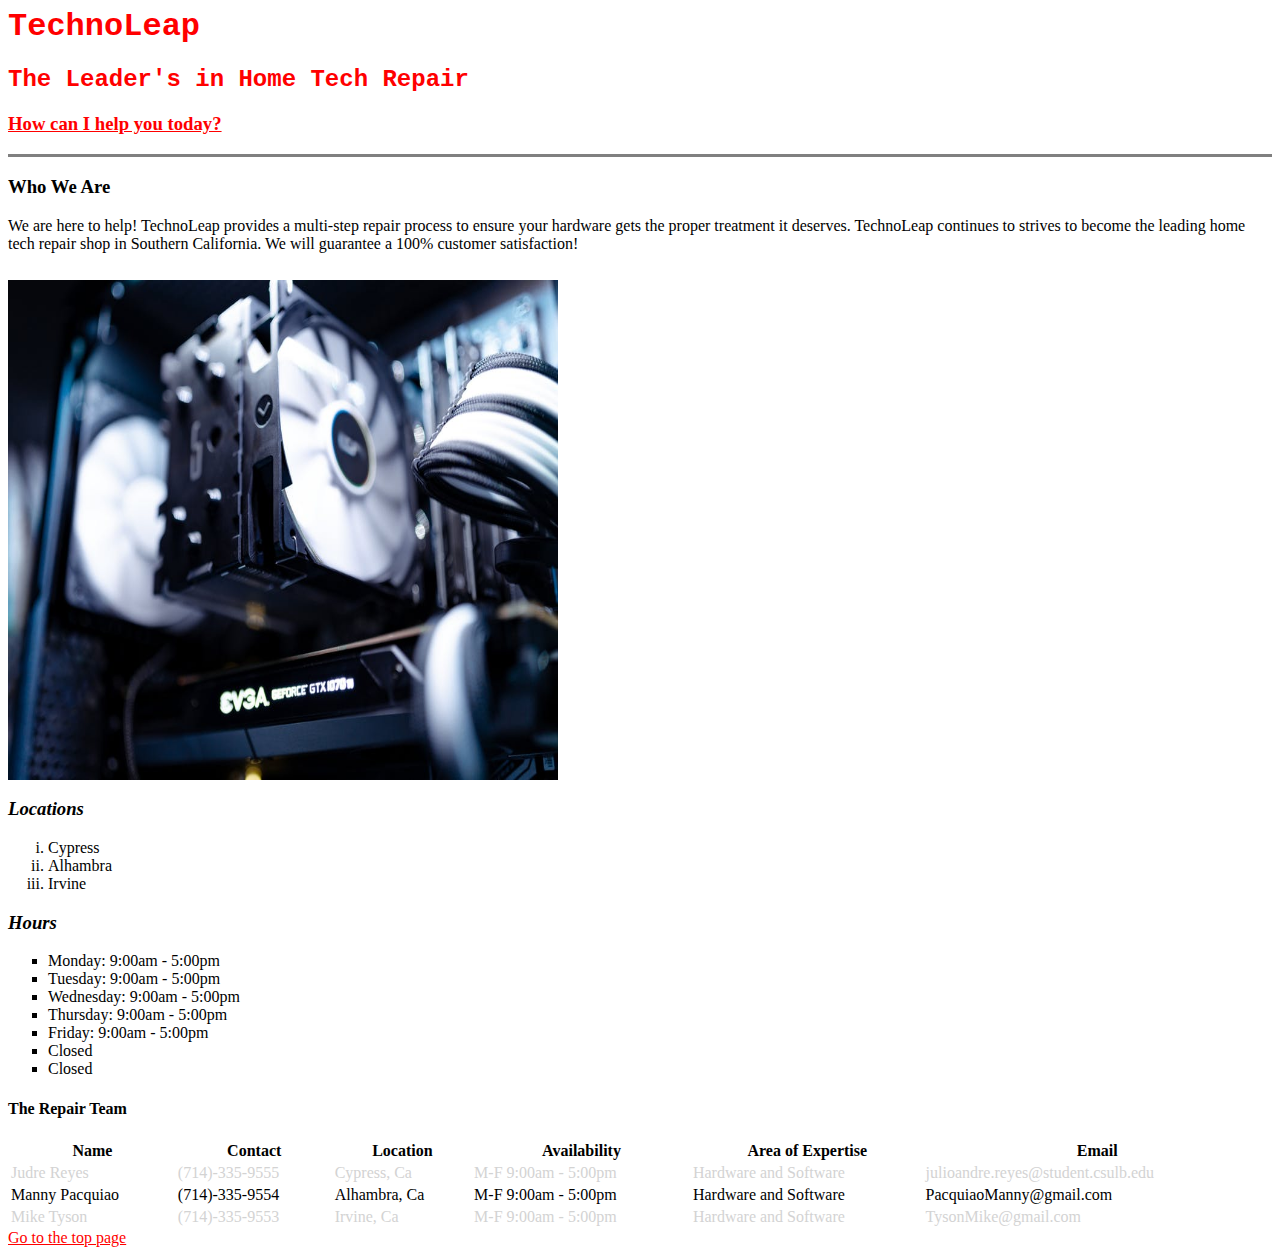
<file: index.html>
<html>
    <head>

        <title>Judre Reyes</title>

        <link href="css/style.css"
        type= "text/css"
        rel="stylesheet">


    </head>


    <body>  

        <p id="topPage"><h1>TechnoLeap</h1></p>
        <h2> The Leader's in Home Tech Repair</h2>
        <h3><a href="Forms.html">How can I help you today?</a></h3>

        <hr style="height: 3px;border-width:0;color:lightgray;background-color:gray">

        <h3><b>Who We Are</b></h3>

        

            We are here to help! TechnoLeap provides a multi-step repair process to ensure your hardware gets the proper treatment it deserves.
            TechnoLeap continues to strives to become the leading home tech repair shop in Southern California. We will guarantee a 100% customer satisfaction!
            
        </p>

        <hr style="height: 3px;border-width:0;color:white;background-color:white">
            
        <img src="repair.jpeg" height= 500 width= 550>


        <h3><i>Locations</i></h3>
        <ol>
            <li>Cypress</li>
            <li>Alhambra</li>
            <li>Irvine</li>
        </ol>

        <h3><i>Hours</i></h3>
        <ul>
            <li>Monday: 9:00am - 5:00pm</li>
            <li>Tuesday: 9:00am - 5:00pm</li>
            <li>Wednesday: 9:00am - 5:00pm</li>
            <li>Thursday: 9:00am - 5:00pm</li>
            <li>Friday: 9:00am - 5:00pm</li>
            <li>Closed</li>
            <li>Closed</li>
        </ul>

        <h4>The Repair Team</h4>

        <table style="width: 100%">
            <tr>
                <th>Name</th>
                <th>Contact</th>
                <th>Location</th>
                <th>Availability</th>
                <th>Area of Expertise</th>
                <th>Email</th>
            </tr>

            <tr>
                <td>Judre Reyes</td>
                <td>(714)-335-9555</td>
                <td>Cypress, Ca</td>
                <td>M-F 9:00am - 5:00pm</td>
                <td>Hardware and Software</td>
                <td>julioandre.reyes@student.csulb.edu</td>
            </tr>

            <tr>
                <td>Manny Pacquiao</td>
                <td>(714)-335-9554</td>
                <td>Alhambra, Ca</td>
                <td>M-F 9:00am - 5:00pm</td>
                <td>Hardware and Software</td>
                <td>PacquiaoManny@gmail.com</td>
            </tr>

            <tr>
                <td>Mike Tyson</td>
                <td>(714)-335-9553</td>
                <td>Irvine, Ca</td>
                <td>M-F 9:00am - 5:00pm</td>
                <td>Hardware and Software</td>
                <td>TysonMike@gmail.com</td>
            </tr>
        </table>

        <a href= "#topPage">Go to the top page</a>
    </body>

    

   
</html>
</file>
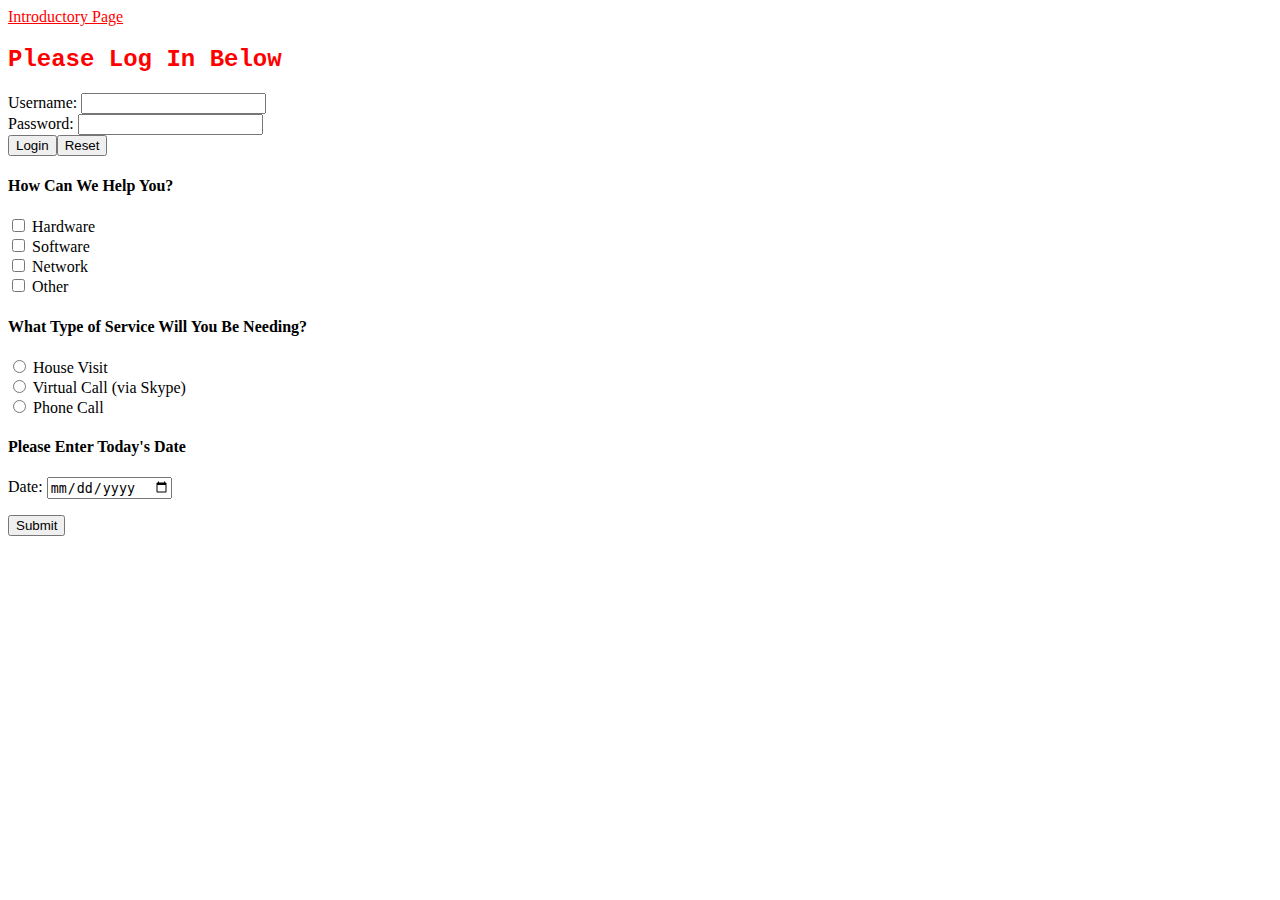
<file: Forms.html>
<html>
    <head>
        <title>Form Page</title>

        <link href="css/style.css"
        type= "text/css"
        rel="stylesheet">

    </head>

    <body>
        <a href="index.html">Introductory Page</a>

        <h2>Please Log In Below</h2>

        <form>
            Username: <input type="text"><br>
            Password: <input type="text"><br>
            <input type="submit" value= "Login"><input type="reset"><br>
        </form>

        <form>
        <h4>How Can We Help You?</h4>

        <input type="checkbox" id= "Hardware" name="troubleshoot" value="Hardware">
        <label for="Hardware">Hardware</label>
        <br>
        <input type="checkbox" id= "Software" name="troubleshoot" value="Software">
        <label for="Hardware">Software</label>
        <br>
        <input type="checkbox" id= "Network" name="troubleshoot" value="Network">
        <label for="Network">Network</label>
        <br>
        <input type="checkbox" id= "Other" name="troubleshoot" value="Other">
        <label for="Other">Other</label>
        </form>


        <h4>What Type of Service Will You Be Needing?</h4>

        <form>
        <input type="radio" id= "House Visit" name="Technician" value="House Visit">
        <label for="House Visit">House Visit</label>
        <br>
        <input type="radio" id= "Virtual Call (via Skype)" name="Virtual Call (via Skype)" value="Virtual Call (via Skype)">
        <label for="Virtual Call (via Skype)">Virtual Call (via Skype)</label>
        <br>
        <input type="radio" id= "Phone Call" name="Technician" value="Phone Call">
        <label for="Phone Call">Phone Call</label>

        </form>

        <h4>Please Enter Today's Date</h4>
        
        <form>
            Date: <input type="date"> 
        </form>
   
        <button>Submit</button>
        
    </body>
</html>
</file>
<file: css/style.css>
body{
   font-family:'Calibri'; 
}

p{
    font-family:'Calibri';
}

h1{
    font-family:'Courier New';
    color: red;
}

h2{
    font-family:'Courier New';
    color: red;
}

a:link {color: red;}

a:visted {color:green;}

input[type="submit"]:hover {background-color: red;}
input[type="submit"]:active {background-color: green;} 

ul{
   list-style-type: square;
}

ol{
    list-style-type: lower-roman;
}

tr:hover{
    color:lightblue;
}

tr:nth-child(even){
    color:lightgray;
}
</file>
